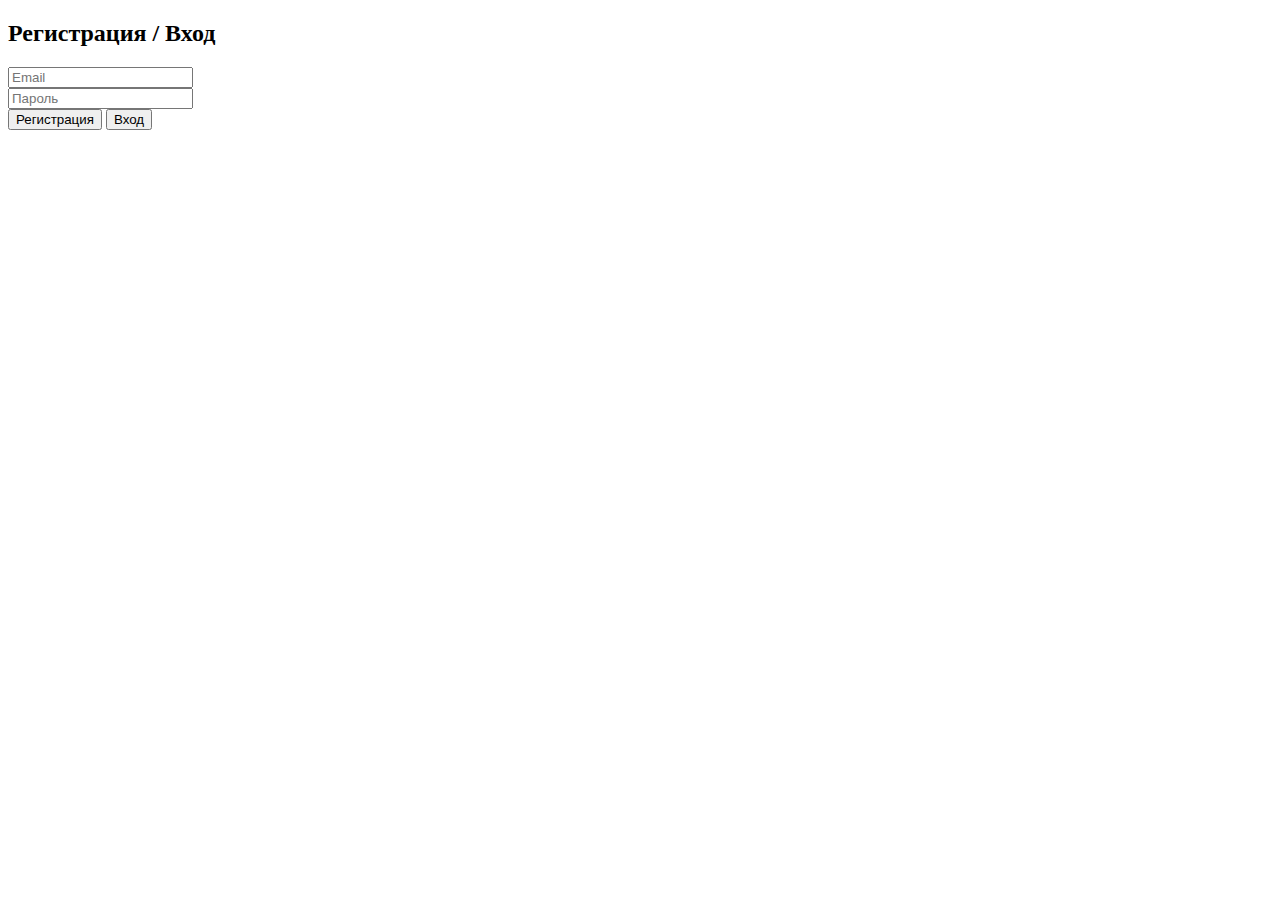
<file: auth.html>
<!DOCTYPE html>
<html lang="ru">
<head>
  <meta charset="UTF-8" />
  <title>Авторизация</title>
</head>
<body>
  <h2>Регистрация / Вход</h2>
  <input type="email" id="email" placeholder="Email"><br>
  <input type="password" id="password" placeholder="Пароль"><br>
  <button onclick="register()">Регистрация</button>
  <button onclick="login()">Вход</button>
  <script type="module" src="auth.js"></script>
</body>
</html>
</file>
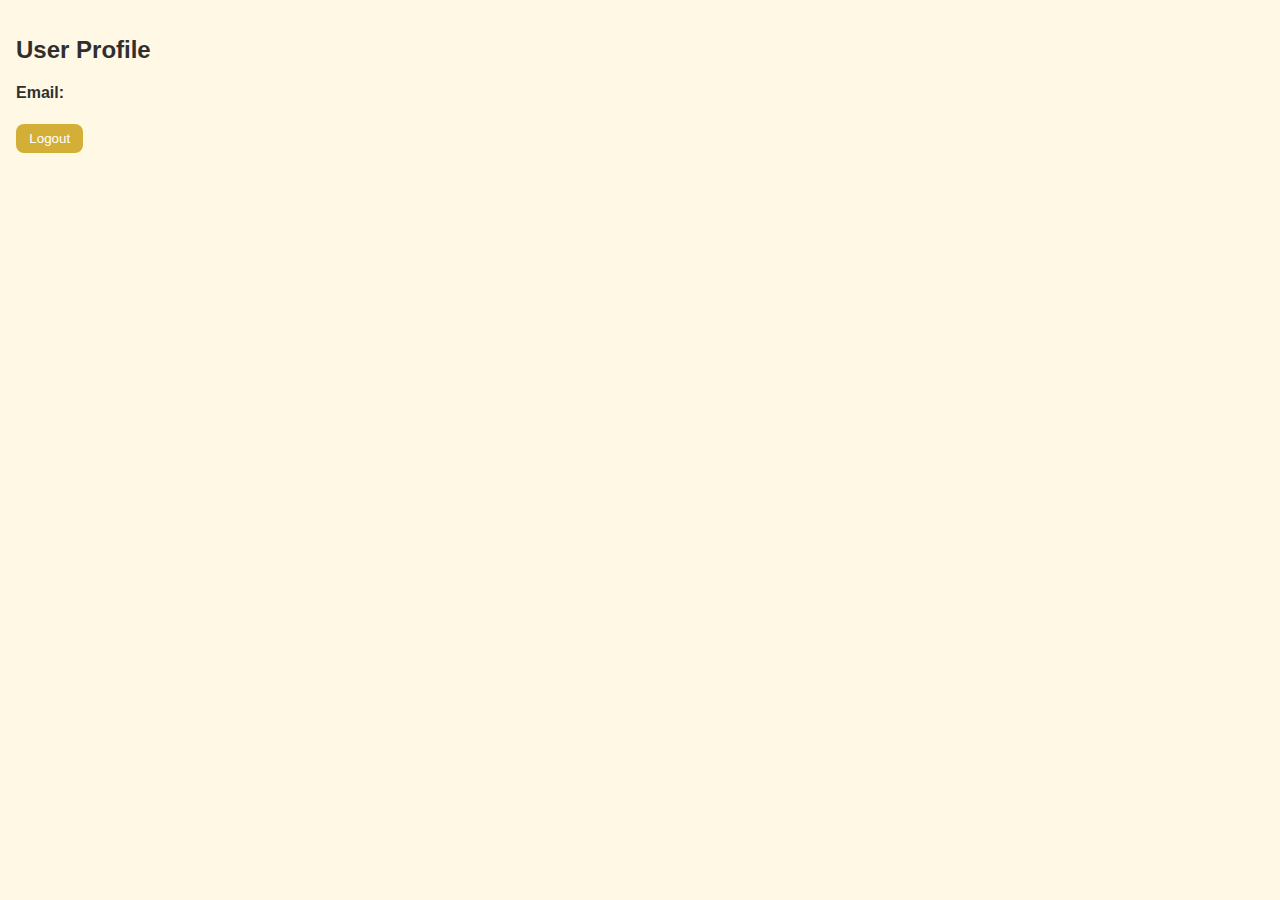
<file: profile.html>
<!DOCTYPE html>
<html lang="en">
<head>
  <meta charset="UTF-8">
  <title>Profile</title>
  <link rel="stylesheet" href="style.css">
</head>
<body>
  <div class="profile-container">
    <h2 data-i18n="profile">User Profile</h2>
    <p><strong data-i18n="email">Email:</strong> <span id="userEmail"></span></p>
    <button onclick="logout()" data-i18n="logout">Logout</button>
  </div>
  <script src="firebase.js"></script>
  <script src="profile.js"></script>
</body>
</html>
</file>
<file: style.css>
body {
  font-family: 'Open Sans', sans-serif;
  background: #fef8e5;
  color: #2f2f2f;
  margin: 0;
  padding: 1em;
}
header {
  display: flex;
  justify-content: space-between;
  align-items: center;
}
.button, button {
  background: #d4af37;
  color: white;
  border: none;
  padding: 0.5em 1em;
  margin: 0.5em 0;
  border-radius: 8px;
  cursor: pointer;
}
.back-arrow {
  display: inline-block;
  margin-bottom: 1em;
  color: #d4af37;
  text-decoration: none;
  font-weight: bold;
}
input, textarea {
  display: block;
  width: 100%;
  margin: 0.5em 0;
  padding: 0.5em;
  border: 1px solid #ccc;
  border-radius: 6px;
}
</file>
